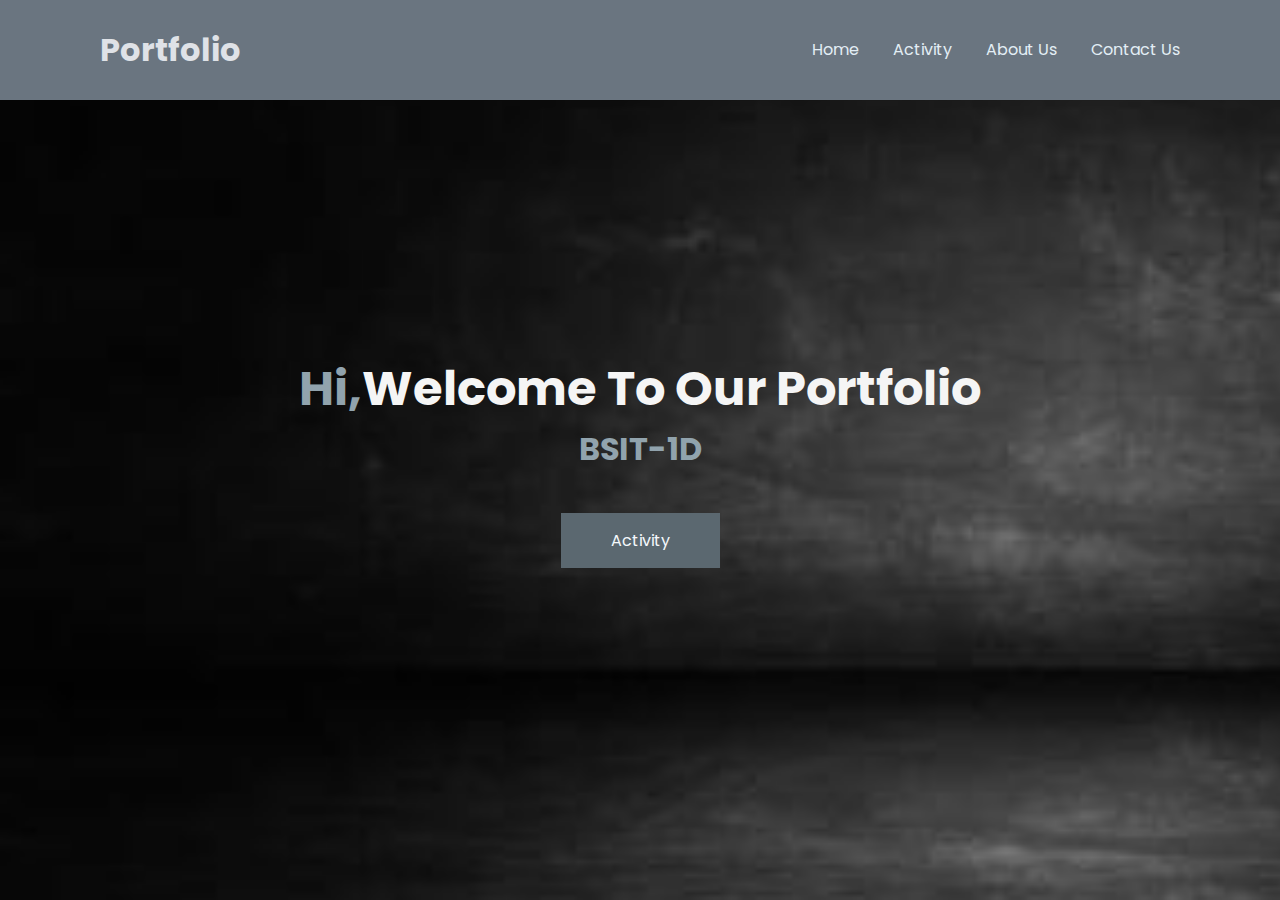
<file: index.html>
<!DOCTYPE html>
<html lang="en">
<head>
    <meta charset="UTF-8">
    <meta http-equiv="X-UA-Compatible" content="IE=edge">
    <meta name="viewport" content="width=device-width, initial-scale=1.0">
    <title>Home</title>
    <!-- own css -->
    <link rel="stylesheet" href="style.css">
</head>
<body>

    <!-- navigation bar -->
    <nav>
        <a href="#" id="logo">Portfolio</a>
        <ul>
            <li><a href="index.html">Home</a></li>
            <li><a href="activity.html">Activity</a></li>
            <li><a href="about.html">About Us</a></li>
            <li><a href="contacts.html"> Contact Us</a></li>
        </ul>
    </nav>

    <!-- home or index -->
    <section id="home">
        <h1>hi,<span>Welcome To Our Portfolio</span></h1>
        <h3>BSIT-1D</h3>
        <a href="activity.html">activity</a>
    </section>
    
</body>
</html>
</file>
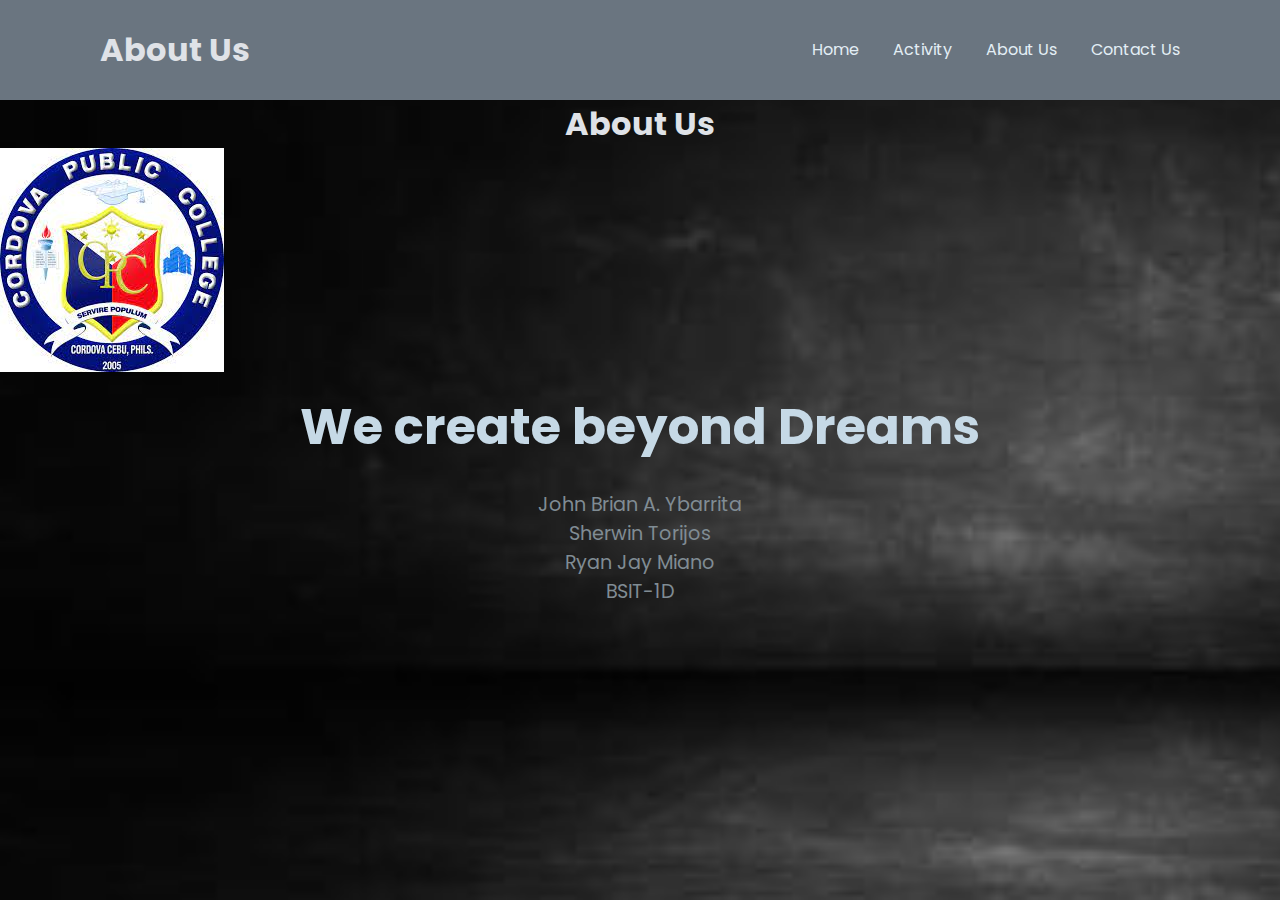
<file: about.html>
<!DOCTYPE html>
<html lang="en">
<head>
    <meta charset="UTF-8">
    <meta http-equiv="X-UA-Compatible" content="IE=edge">
    <meta name="viewport" content="width=device-width, initial-scale=1.0">
    <title>About</title>
    <link rel="stylesheet" href="about.css">
</head>
<body>

    <!-- navigation bar -->
    <nav>
        <a href="#" id="logo">About Us</a>
        <ul>
            <li><a href="index.html">Home</a></li>
            <li><a href="activity.html">Activity</a></li>
            <li><a href="about.html">About Us</a></li>
            <li><a href="contacts.html">Contact Us</a></li>
        </ul>
    </nav>
    <section id="section">
        <h1 class="header">About Us</h1>
        <div class="about">
            <img src="images/cpc.jpg" alt="Boog">
            <div class="name">
                <h2>We create beyond Dreams</h2><br>
                <p>John Brian A. Ybarrita</p>
                <p>Sherwin Torijos</p>
                <p>Ryan Jay Miano</p>
                <p>BSIT-1D</p>
            </div>
        </div>
    </section>
    
</body>
</html>
</body>
</html>
</file>
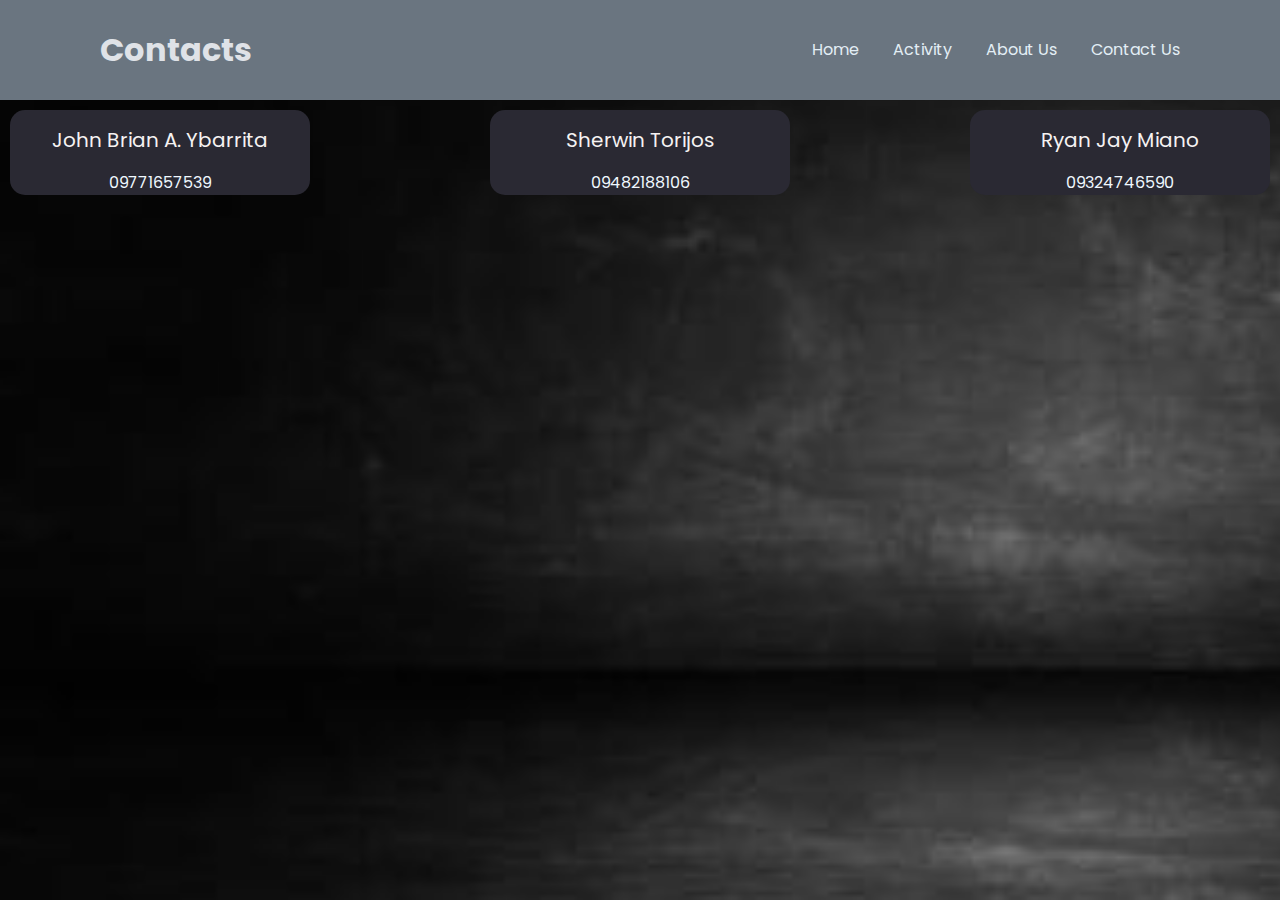
<file: contacts.html>
<!DOCTYPE html>
<html lang="en">
<head>
    <meta charset="UTF-8">
    <meta http-equiv="X-UA-Compatible" content="IE=edge">
    <meta name="viewport" content="width=device-width, initial-scale=1.0">
    <title>Contacts</title>
    <link rel="stylesheet" href="contacts.css">
</head>
<body>

    <!-- navigation bar -->
    <nav>
        <a href="#" id="logo">Contacts</a>
        <ul>
            <li><a href="index.html">Home</a></li>
            <li><a href="activity.html">Activity</a></li>
            <li><a href="about.html">About Us</a></li>
            <li><a href="contacts.html"> Contact Us</a></li>
        </ul>
    </nav>

    <section class="container">
        <div class="card">
            <li class="img"><a href="https://www.facebook.com/johnbrianpreglo/">John Brian A. Ybarrita</a></li>
            <p>09771657539</p>
        </div>
        <div class="card">
            <li class="img"><a href="https://www.facebook.com/profile.php?id=100084974586124">Sherwin Torijos</a></li>
            <p>09482188106</p>
        </div>
        <div class="card">
           <li class="img"><a href="https://www.facebook.com/rjmiano23">Ryan Jay Miano</a></li>
           <p>09324746590</p>
        </div>

        </section>

</body>
</html>
</file>
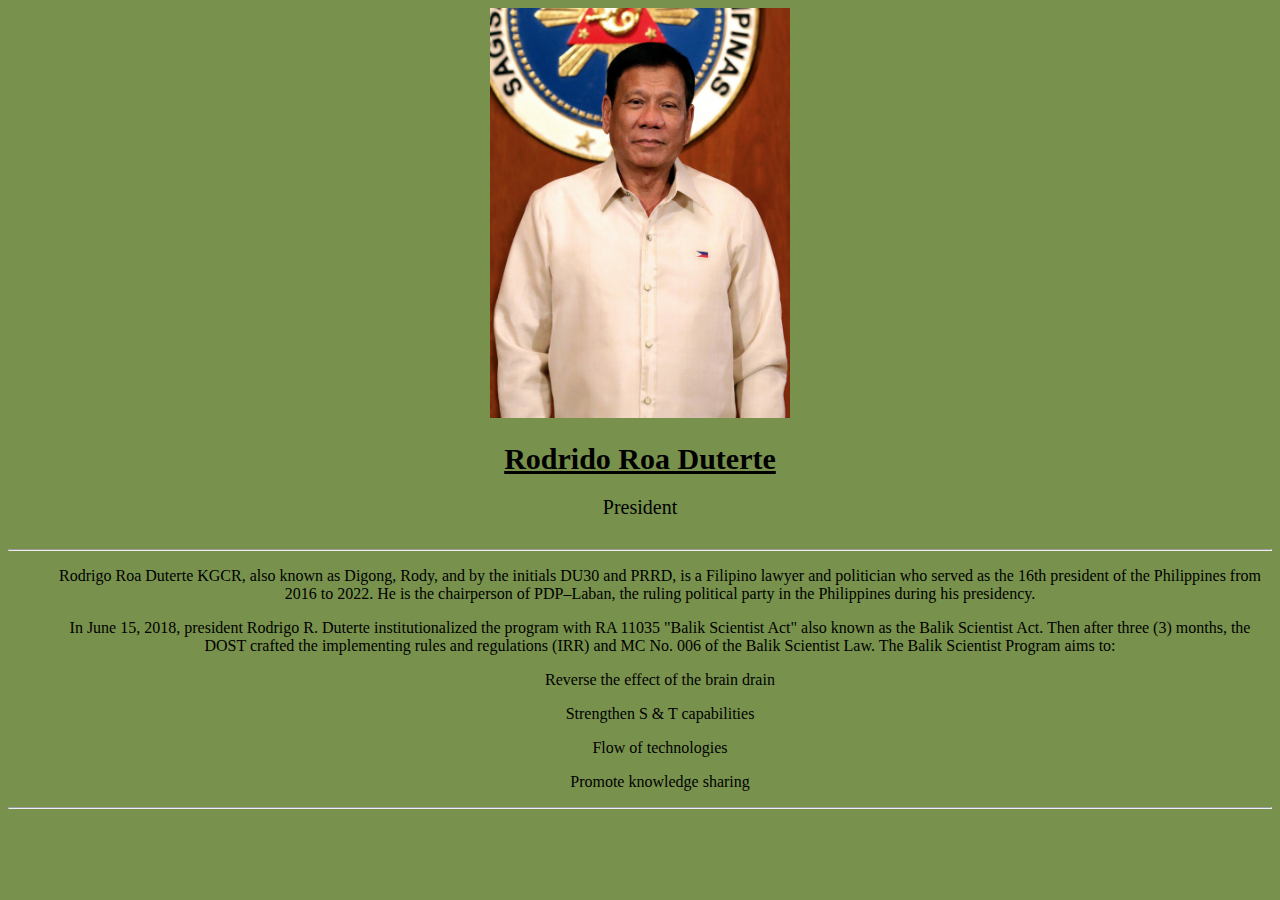
<file: contributes.html>
<!DOCTYPE html>
<html lang="en">
<head>
    <meta charset="UTF-8">
    <meta http-equiv="X-UA-Compatible" content="IE=edge">
    <meta name="viewport" content="width=device-width, initial-scale=1.0">
    <title>Contribute</title>
    <link rel="stylesheet" href="contribute.css">
</head>
<body>
   <div class="pres">
    <div class="header">
        <a href="https://www.google.com/search?q=rodrigo+duterte&bih=657&biw=1366&hl=en&sxsrf=APwXEdfGusnmlJAr3xx_i2_kdn3cmvnC2Q%3A1680674803899"><img src="images/pres.jpg" alt="tatay digong"></a>
        <h1>Rodrido Roa Duterte</h1>
        <p>President</p>
    </div><hr>
  
    <div class="section">
        <ul>
            <p>Rodrigo Roa Duterte KGCR, also known as Digong, Rody, and by the initials DU30 and PRRD, is a Filipino lawyer and politician who served as the 16th president of the Philippines from 2016 to 2022. He is the chairperson of PDP–Laban, the ruling political party in the Philippines during his presidency.</p>
        <p>In June 15, 2018, president Rodrigo R. Duterte institutionalized the program with RA 11035 "Balik Scientist Act" also known as the Balik Scientist Act. Then after three (3) months, the DOST crafted the implementing rules and regulations (IRR) and MC No. 006 of the Balik Scientist Law. The Balik Scientist Program aims to:</p>

            <p>Reverse the effect of the brain drain</p>
     
            <p>Strengthen S & T capabilities</p>
     
            <p>Flow of technologies</p>
     
            <p>Promote knowledge sharing</p>
        </ul><hr>
    </div>
   </div>
    
</body>
</html>
</file>
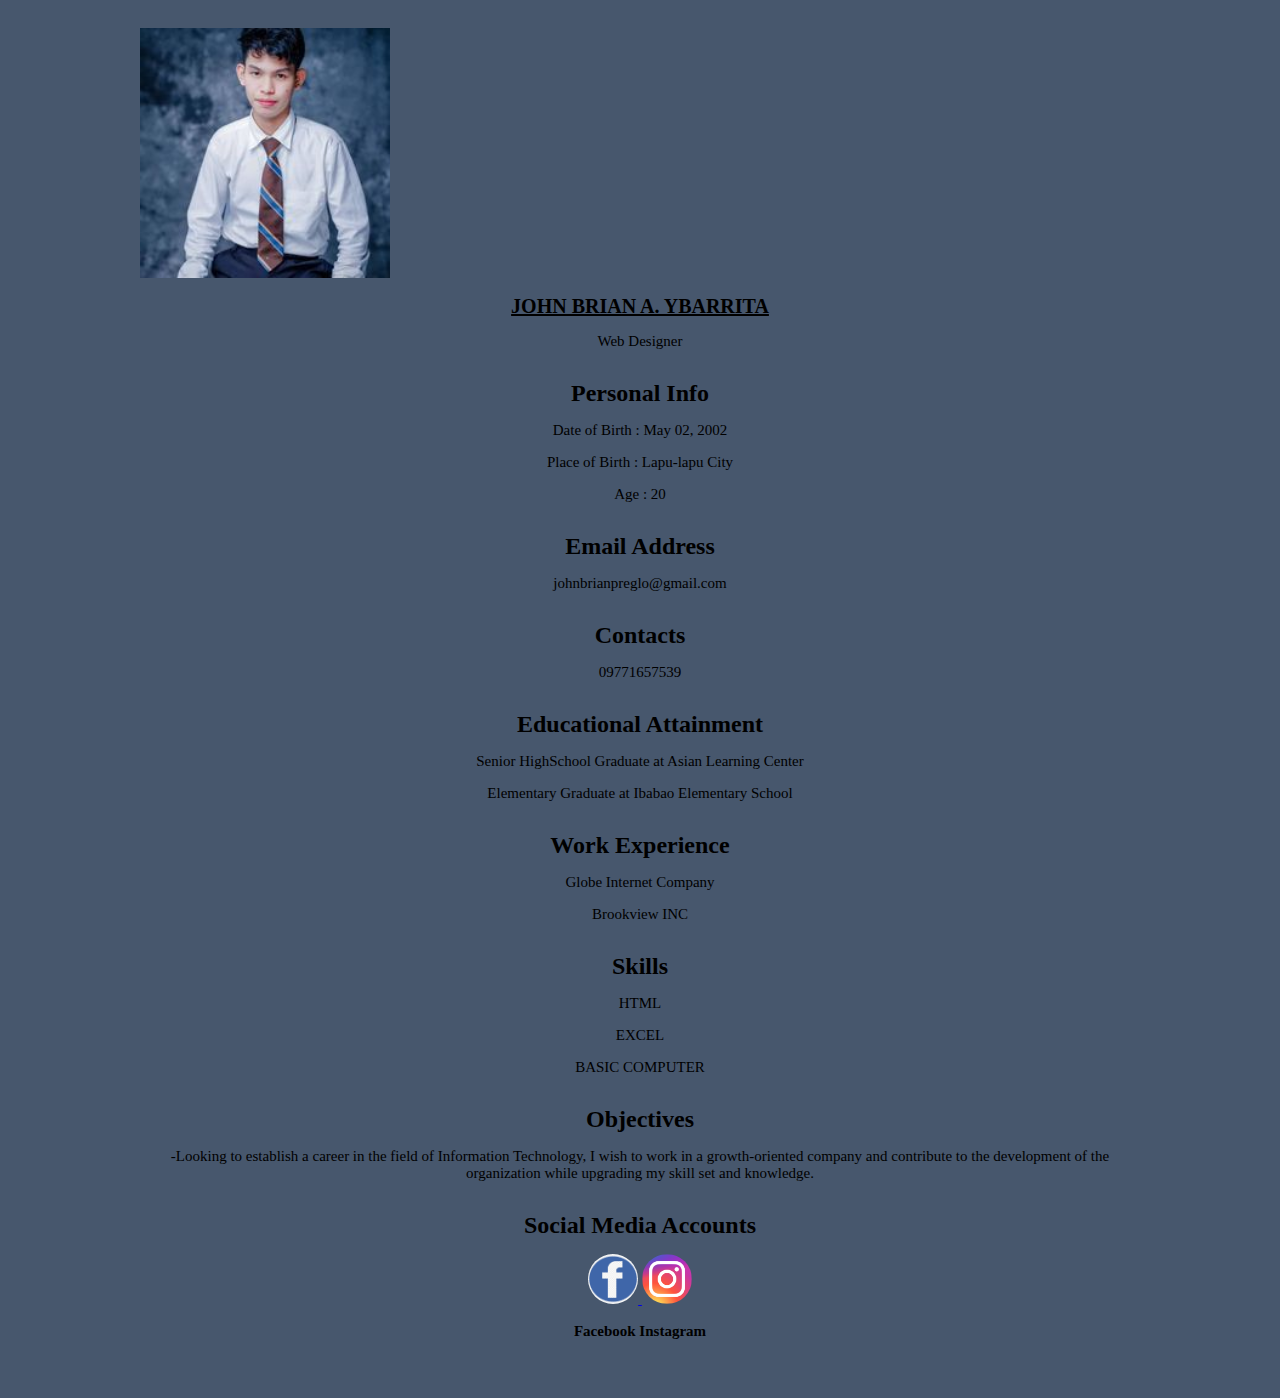
<file: jb.html>
<!DOCTYPE html>
<html>
<head>
	<title>Resume</title>
	<link rel="stylesheet" href="css/jb.css">
</head>
<body>
	<div class="container">
		<img src="images/jb.jpg" alt="boog" width="250"><br>	
		<div class="header">
			<h1>JOHN BRIAN A. YBARRITA</h1>
			<p>
				Web Designer
			</p>
		</div>
		<div class="section">
			<h2>Personal Info</h2>
				<p>Date of Birth : May 02, 2002</p>
				<p>Place of Birth : Lapu-lapu City</p>
				<p>Age : 20</p>
		</div>

		<div class="section">
			<h2>Email Address</h2>
				<p>johnbrianpreglo@gmail.com</p>
		</div>

		<div class="section">
            <h2>Contacts</h2>
				<p>09771657539</p>
				</div>

		<div class="section">
			<h2>Educational Attainment</h2>
				<p>Senior HighSchool Graduate at Asian Learning Center</p>
				<p>Elementary Graduate at Ibabao Elementary School</p>
		</div>

		<div class="section">
			<h2>Work Experience</h2>
				<p>Globe Internet Company</p>
				<p>Brookview INC</p>
		</div>

		<div class="section">
			<h2>Skills</h2>
				<p>HTML</p>
				<p>EXCEL</p>
				<p>BASIC COMPUTER</p>
		</div>
		<div class="section">
			<h2>Objectives</h2>
	            <p>-Looking to establish a career in the field of Information Technology, I wish to work in a growth-oriented company and contribute to the development of the organization while upgrading my skill set and knowledge.</p>
		</div>
		
        <div class="section">
            <h2>Social Media Accounts</h2>
                <p><a href="https://www.facebook.com/johnbrianpreglo/"> <img src="images/fb.png" alt="face" width="50" height="50" style="border-radius: 60%;"></a><a href="https://www.instagram.com/jb_pregles/"> <img src="images/insta.webp" alt="insta" width="50" height="50" style="border-radius: 60%;">  </a></p>            
                <p><b>Facebook    Instagram</b></p>
		
        </div>
	</div>
</body>
</html>
</file>
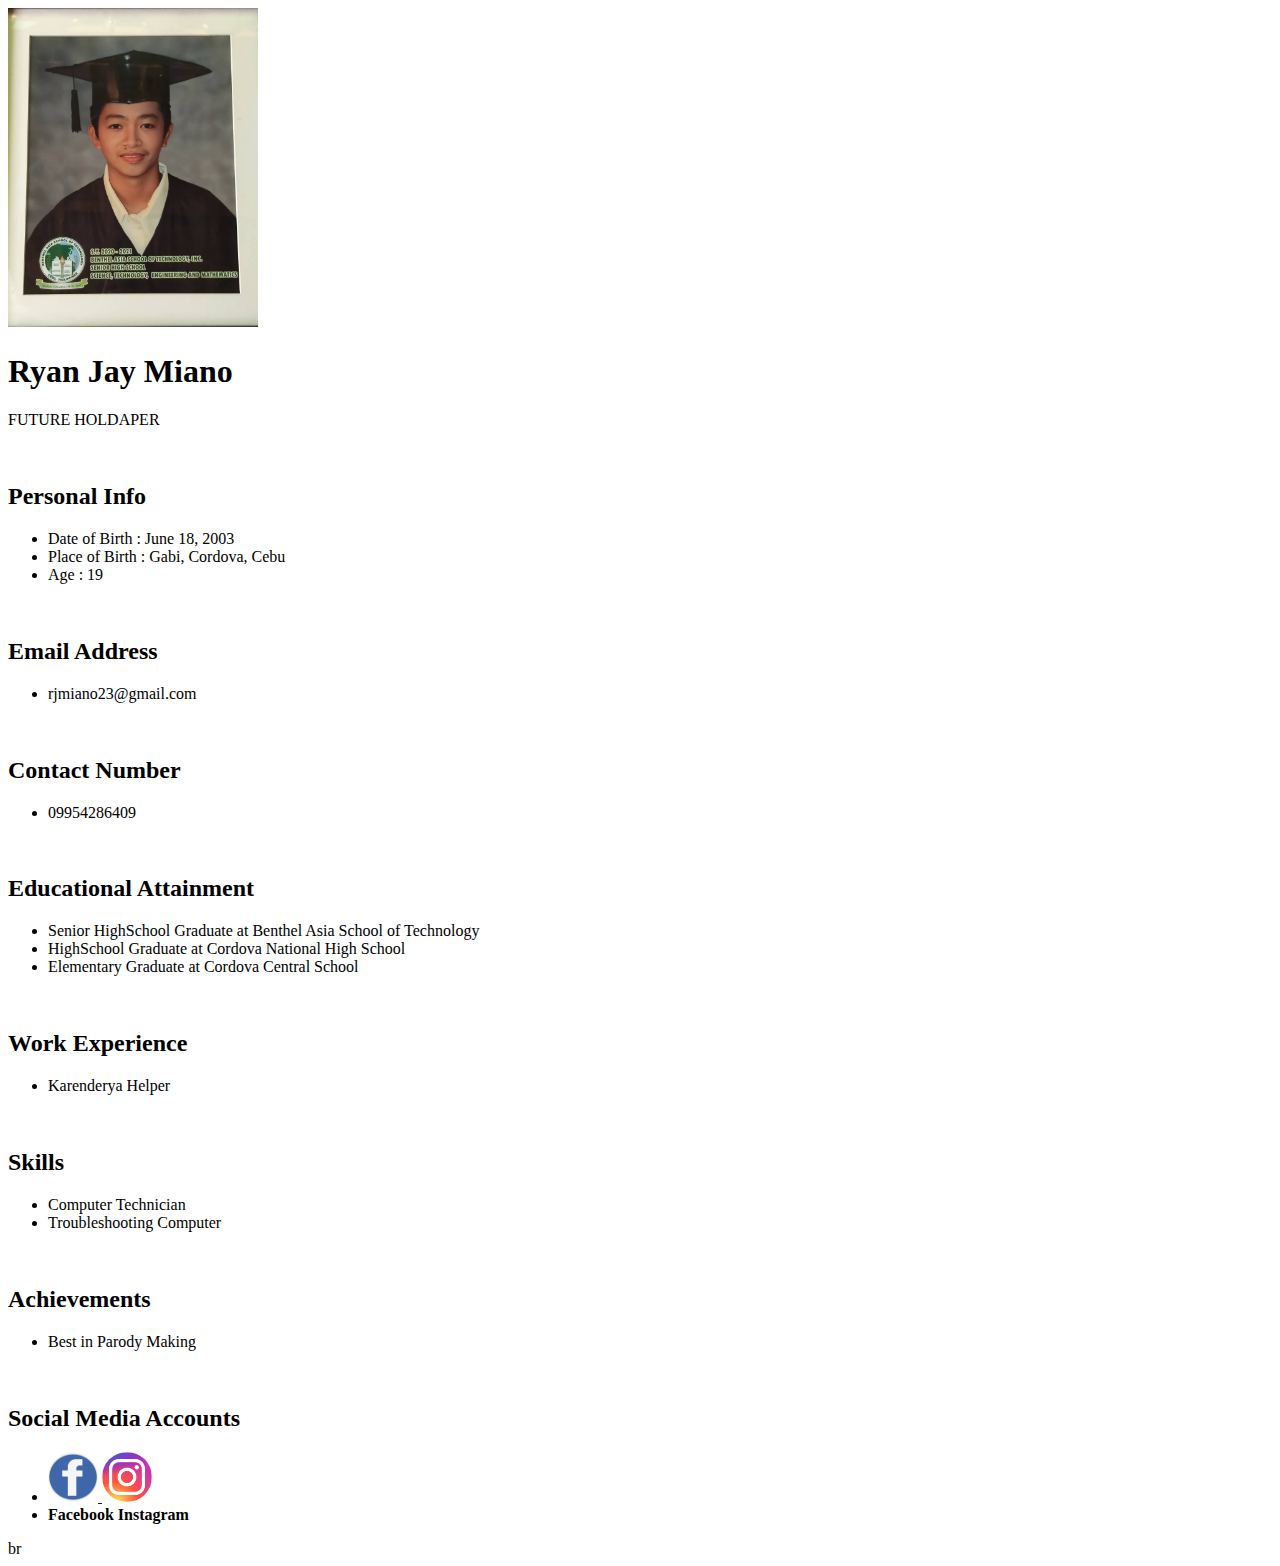
<file: ryan.html>
<!DOCTYPE html>
<html>
<head>
	<title>Resume</title>
</head>
<body>
            <img src="images/ryan.jpg" alt="ryan" width="250" ><br>

			<h1>Ryan Jay Miano</h1>
			<p>
				FUTURE HOLDAPER
			</p><br>
		
			<h2>Personal Info</h2>
			<ul>
				<li>Date of Birth : June 18, 2003</li>
				<li>Place of Birth : Gabi, Cordova, Cebu</li>
				<li>Age : 19</li>
			</ul><br>
		
			<h2>Email Address</h2>
			<ul>
				<li>rjmiano23@gmail.com</li>
			</ul><br>
		
            <h2>Contact Number</h2>
			<ul>
				<li>09954286409</li>
			</ul><br>
		
			<h2>Educational Attainment</h2>
			<ul>
				<li>Senior HighSchool Graduate at Benthel Asia School of Technology</li>
                <li>HighSchool Graduate at Cordova National High School</li>
				<li>Elementary Graduate at Cordova Central School</li>
			</ul><br>
	
			<h2>Work Experience</h2>
			<ul>
				<li>Karenderya Helper</li>
			</ul><br>
		
		
			<h2>Skills</h2>
			<ul>
				<li>Computer Technician</li>
				<li>Troubleshooting Computer</li>
			</ul><br>
		
			<h2>Achievements</h2>
			<ul>
				<li>Best in Parody Making</li>
			</ul><br>
		
        
            <h2>Social Media Accounts</h2>
            <ul>
                <li><a href="https://www.facebook.com/rjmiano23"> <img src="images/fb.png" alt="face" width="50" height="50" style="border-radius: 60%;"></a><a href="https://www.instagram.com/rei.xvks/"> <img src="images/insta.webp" alt="insta" width="50" height="50" style="border-radius: 60%;">  </a></li>            
                <li><b>Facebook        Instagram</b></li>
			</ul>br
        
	
</body>
</html>
</file>
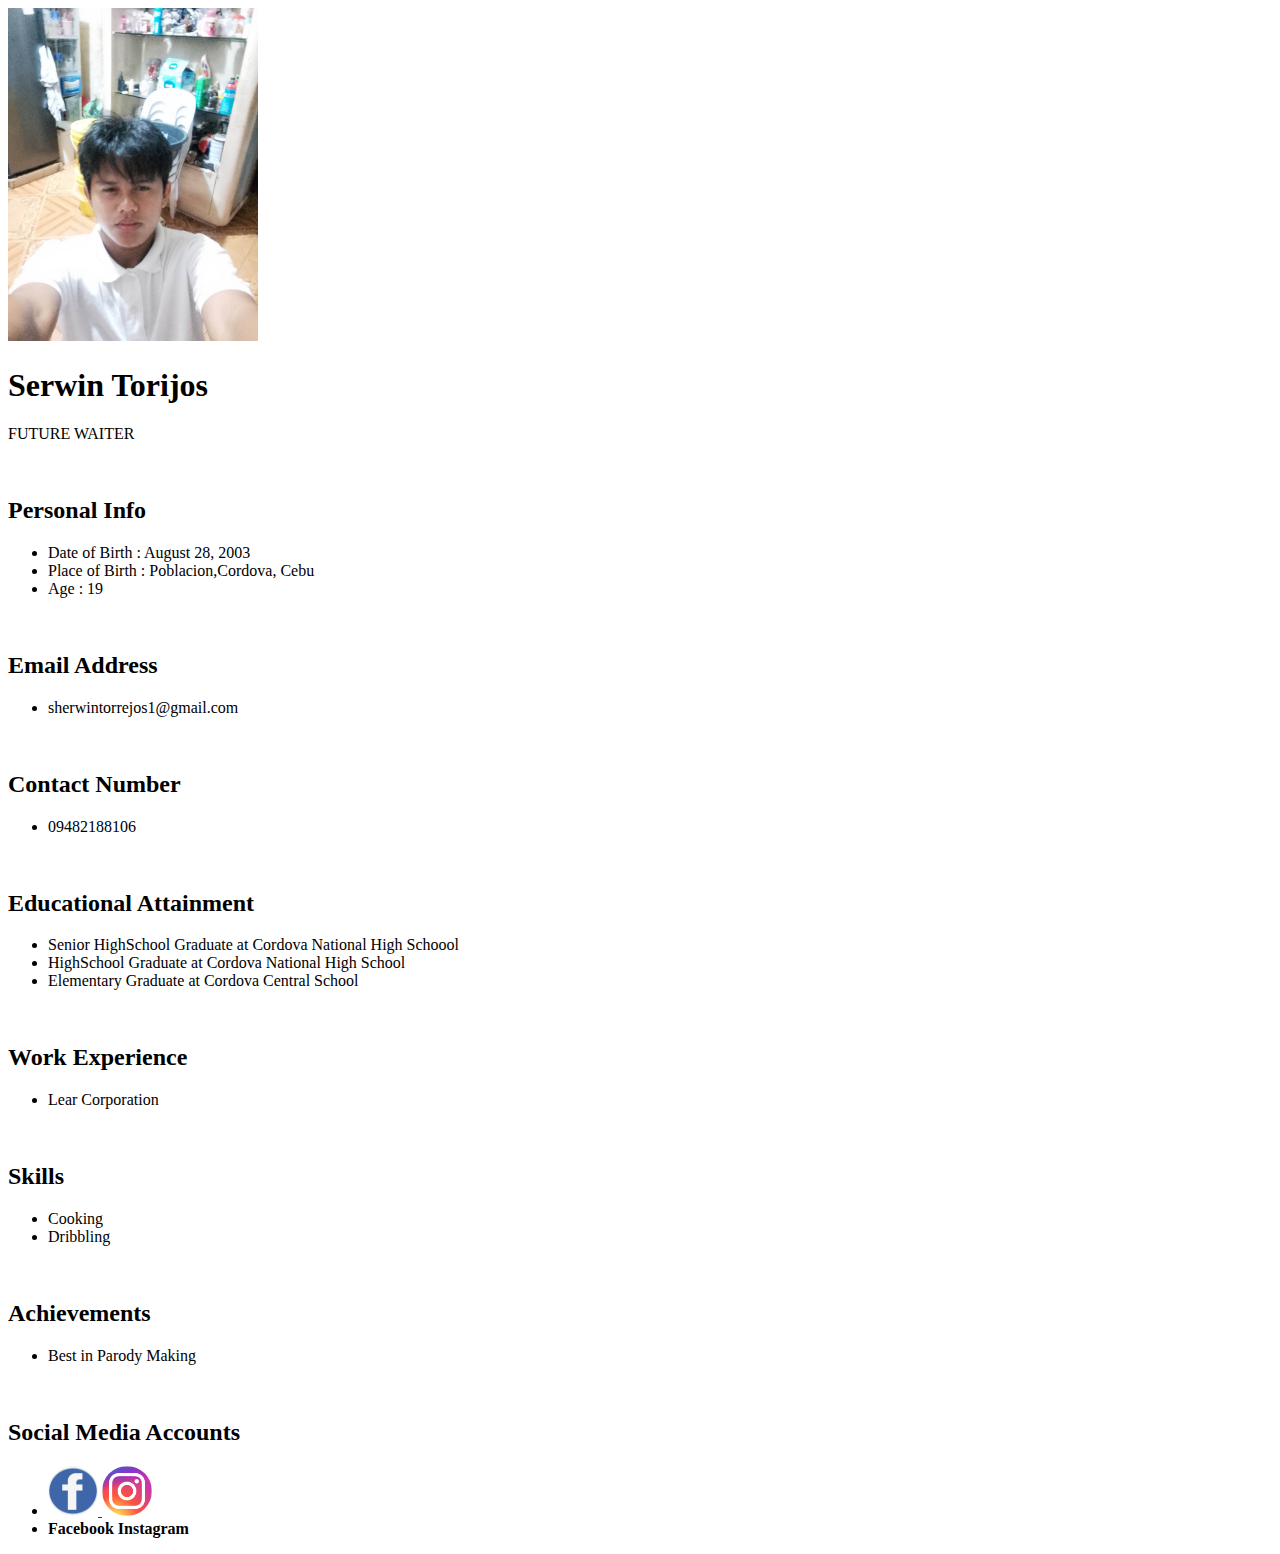
<file: serwin.html>
<!DOCTYPE html>
 
<html>
<head>
	<title>Resume</title>
</head>
<body>
            <img src="images/serwin.jpg" alt="wing" width="250" ><br>

			<h1>Serwin Torijos</h1>
			<p>
				FUTURE WAITER
			</p>
		<br>
		
			<h2>Personal Info</h2>
			<ul>
				<li>Date of Birth : August 28, 2003</li>
				<li>Place of Birth : Poblacion,Cordova, Cebu</li>
				<li>Age : 19</li>
			</ul><br>
		
		
			<h2>Email Address</h2>
			<ul>
				<li>sherwintorrejos1@gmail.com</li>
			</ul><br>

		
            <h2>Contact Number</h2>
			<ul>
				<li>09482188106</li>
			</ul><br>
		
			<h2>Educational Attainment</h2>
			<ul>
				<li>Senior HighSchool Graduate at Cordova National High Schoool</li>
                <li>HighSchool Graduate at Cordova National High School</li>
				<li>Elementary Graduate at Cordova Central School</li>
			</ul><br>
		
		
			<h2>Work Experience</h2>
			<ul>
				<li>Lear Corporation</li>
			</ul><br>
		
		
			<h2>Skills</h2>
			<ul>
				<li>Cooking</li>
				<li>Dribbling</li>
			</ul><br>
		
		
			<h2>Achievements</h2>
			<ul>
				<li>Best in Parody Making</li>
			</ul><br>
		
        
            <h2>Social Media Accounts</h2>
            <ul>
                <li><a href="https://www.facebook.com/profile.php?id=100084974586124"> <img src="images/fb.png" alt="face" width="50" height="50" style="border-radius: 60%;"></a><a href=""> <img src="images/insta.webp" alt="insta" width="50" height="50" style="border-radius: 60%;">  </a></li>            
                <li><b>Facebook        Instagram</b></li>
			</ul>
        
	
</body>
</html>
</file>
<file: style.css>
@import url('https://fonts.googleapis.com/css2?family=Poppins:wght@100;200;300;400;500;600;700;800;900&display=swap');

*{
    margin: 0;
    padding: 0;
    list-style-type:none;
    text-decoration:none;
    box-sizing:border-box;
}
body{
    font-family: 'Poppins', sans-serif;
    background:url("images/brian.jpg");
    background-size:cover;
    background-repeat:no-repeat;
    height:100vh;
    width:100vw;
}
#logo{
    line-height:100px;
    font-weight:700;
    font-size:2rem;
    margin-left:100px;
    text-transform:capitalize;
    color:#dfe2e7;
}
nav{
    background:#6a7580;
    height:100px;
}
ul{
    float:right;
    line-height:100px;
    margin-right:70px;
}
ul li{
    display:inline-block;
    margin-right:30px;
}
ul li a{
    color:#e3eef5;
    text-transform:capitalize;
    font-size:16px;
}
/*----------- home ------------*/
#home{
    height:80vh;
    display:flex;
    justify-content:center;
    align-items:center;
    flex-direction:column;
    color:#91a3ad;
    text-transform:capitalize;
}
#home h1{
    font-size:3rem;
}
#home h3{
    font-size:2rem;
}
#home span{
    color:whitesmoke;
}
#home a{
    color:#f5f9fc;
    background:#5b6870;
    padding:15px 50px;
    margin-top:40px;
}
</file>
<file: about.css>
@import url('https://fonts.googleapis.com/css2?family=Poppins:wght@100;200;300;400;500;600;700;800;900&display=swap');

*{
    margin: 0;
    padding: 0;
    list-style-type:none;
    text-decoration:none;
    box-sizing:border-box;
}
body{
    font-family: 'Poppins', sans-serif;
    background:url("images/brian.jpg");
    background-size:cover;
    background-repeat:no-repeat;
    height:100vh;
    width:100vw;
}
#logo{
    line-height:100px;
    font-weight:700;
    font-size:2rem;
    margin-left:100px;
    text-transform:capitalize;
    color:#dfe2e7;
    ;
}
nav{
    background:#6a7580;
    height:100px;
}
ul{
    float:right;
    line-height:100px;
    margin-right:70px;
}
ul li{
    display:inline-block;
    margin-right:30px;
}
ul li a{
    color:#e3eef5;
    text-transform:capitalize;
    font-size:16px;
}
#section{
    display: flex;
    flex-direction: column;
    height: 600px;
}
#sction h1{
    margin: 55px;
    color:#808c94;

}
.section{
    display: flex;
}
.section img{
    width: 350px;
    height: 340px;
    padding: 0px 30px;
}
.name{
    text-align: center;
    padding: 10px;
}
.name h2{
    font-size: 50px;
    color:#c6d9e6;
}
.name p{
    font-size: 1.2rem;
    color:#808c94;
    
}
.header{
    text-align: center;
    text-transform: capitalize;
    color: #dfe2e7;
}
</file>
<file: contacts.css>
@import url('https://fonts.googleapis.com/css2?family=Poppins:wght@100;200;300;400;500;600;700;800;900&display=swap');

*{
    margin: 0;
    padding: 0;
    list-style-type:none;
    text-decoration:none;
    box-sizing:border-box;
}
body{
    font-family: 'Poppins', sans-serif;
    background:url("images/brian.jpg");
    background-size:cover;
    background-repeat:no-repeat;
    height:100vh;
    width:100vw;
}
#logo{
    line-height:100px;
    font-weight:700;
    font-size:2rem;
    margin-left:100px;
    text-transform:capitalize;
    color:#dfe2e7;
}
nav{
    background:#6a7580;
    height:100px;
}
ul{
    float:right;
    line-height:100px;
    margin-right:70px;
}
ul li{
    display:inline-block;
    margin-right:30px;
}
ul li a{
    color:#e3eef5;
    text-transform:capitalize;
    font-size:16px;
}
.container{
    display: flex;
    justify-content:space-between;
}
.card{
    background-color: #2a2933;
    width: 300px;
    margin: 10px;
    border-radius: 15px;
}
.card:hover{
    cursor:pointer;
    transform: scale(1.05);
    transition: 0.2s all ease;
}
 .card-image{
    background-color: #70768f;
    height: 300px;
    width: 100;
    margin-bottom: 15px;
    background-size: cover;
    border-radius: 15px 15px 0 0;
    
}
.card p{
    color: aliceblue;
    text-align: center;
}
.img a{
    text-decoration: none;
    color: #f5f2f2;
    font-size: 20px;
    padding: 15px 20px;
    display: block;
    text-align: center;
}
h1:hover {
    transform: rotate(0deg);
    transition: 0.2s all ease;
    cursor: pointer;
}
a:hover{
    transition: 2s all ease;
    transform: rotate(0deg);
    cursor: pointer;
}
</file>
<file: contribute.css>
body{
    background-color: rgb(120, 146, 77);
}
.container {
	max-width: 1000px;
	margin: 0 auto;
	padding: 20px; 
}

.header {
	text-align: center;
	margin-bottom: 30px;
}
.header p{
    font-size: 20px;
}

.section {
	text-align: center;
	margin-bottom: 20px;
	
}

h1 {
	font-size: 30px;
	margin-bottom: 0px;
	text-decoration: underline;
}
h1:hover{
    color: rgb(32, 30, 30);
}
img{
    width: 300px;
}
img:hover{
    width: 310px;
    cursor:pointer;
    transform: scale(1.05);
    transition: 0.2s ease;
}
</file>
<file: css/jb.css>
body{
    background-color: rgb(71, 87, 109);
}
.container {

	max-width: 1000px;
	margin: 0 auto;
	padding: 20px;
}

.header {
	text-align: center;
	margin-bottom: 30px;
}

.section {
	text-align: center;
	margin-bottom: 30px;
	
	
}

h1 {
	font-size: 20px;
	margin-bottom: 10px;
	text-decoration: underline;
}
h1:hover{
	color: gray;
}

h2 {
	font-size: 24px;
	margin-bottom: 10px;
	color: black;
}
h2:hover{
	color: darkgray;
}

p {
	font-size: 15px;
	margin-bottom: 10px;
	text-decoration: none;
}
</file>
